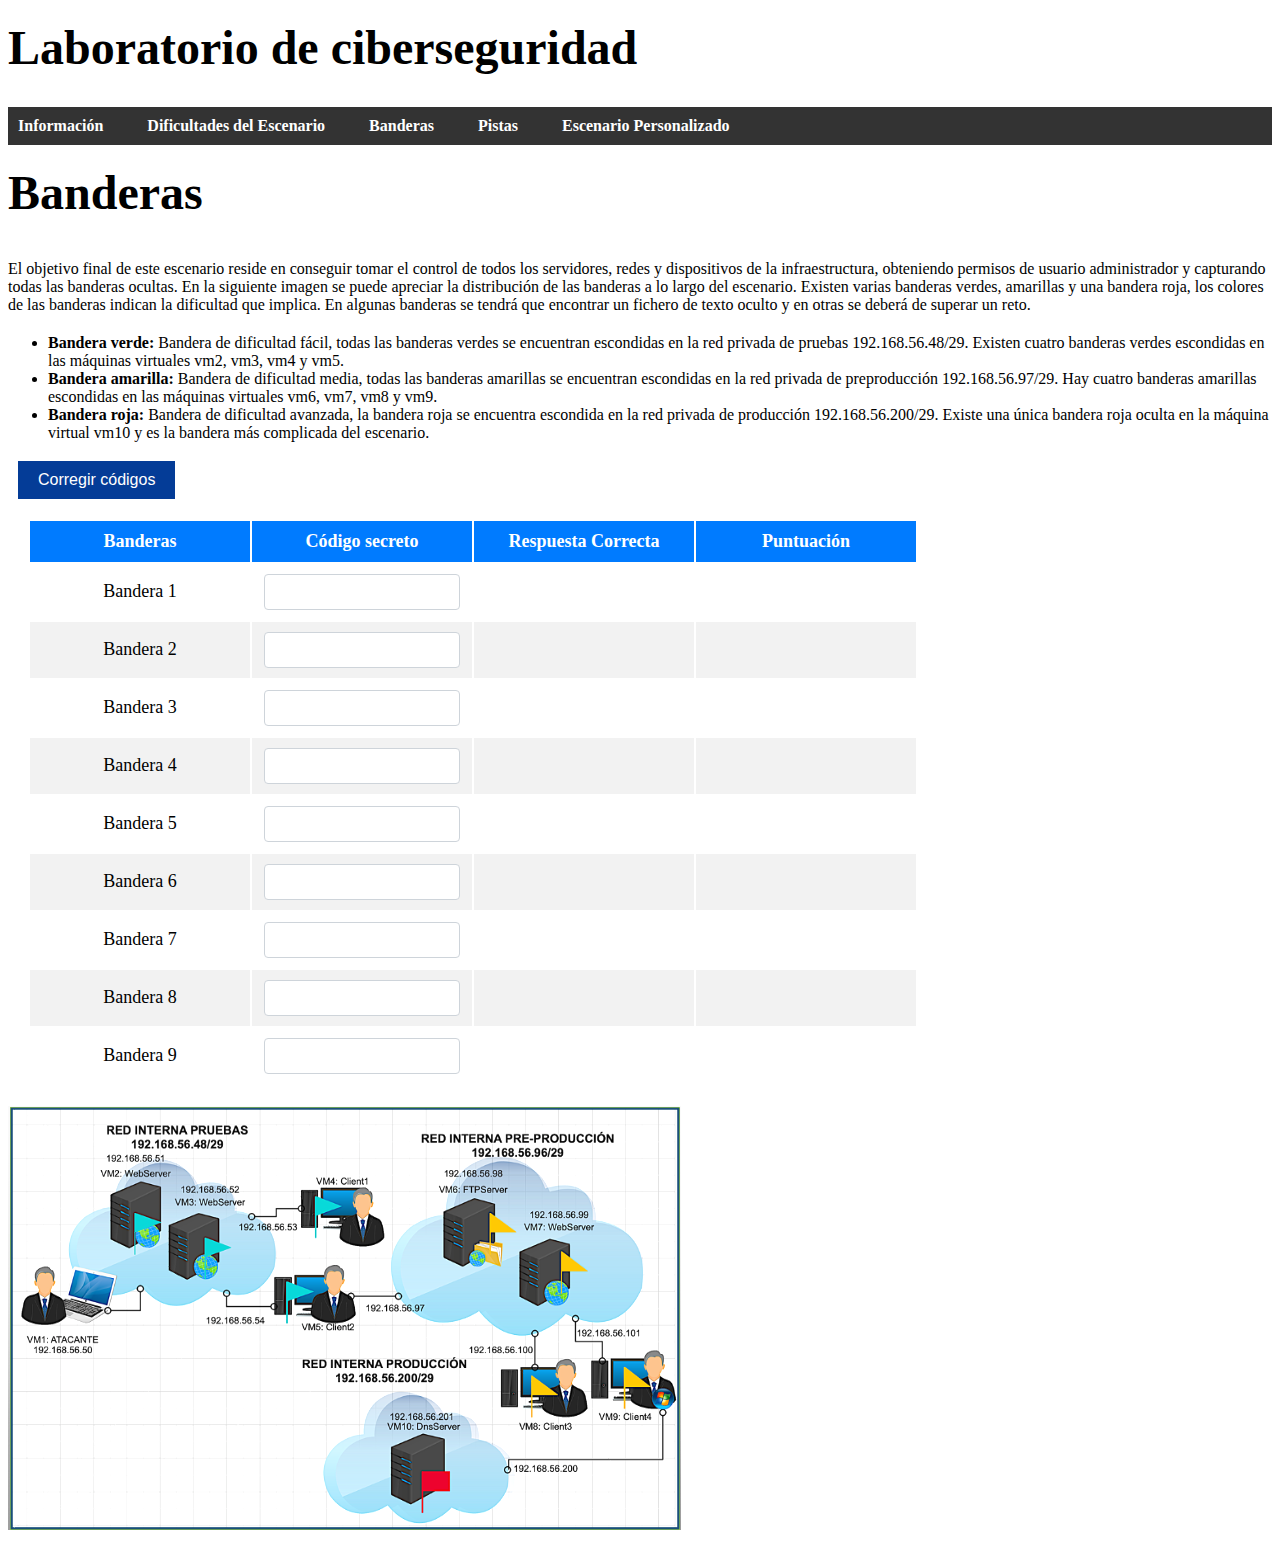
<file: banderas.html>
<!DOCTYPE html>
<html>
    <head>
        <title>Laboratorio de ciberseguridad</title>
        <meta charset="UTF-8" />
        <meta name="viewport" content="width=device-width, initial-scale=1.0" />
        <link rel="stylesheet" href="styles/banderas.css">
        <script src="scripts/banderas.js"></script>
    </head>
    <body>
        <h1>Laboratorio de ciberseguridad</h1>
        <nav>
            <ul>
                <li><a href="informacion.html">Información</a></li>
                <li><a href="dificultades.html">Dificultades del Escenario</a></li>
                <li><a href="banderas.html">Banderas</a></li>
                <li><a href="pistas.html">Pistas</a></li>
                <li><a href="personalizado.html">Escenario Personalizado</a></li>
            </ul>
        </nav>
        <div class="container mt-3">
            <h2>Banderas</h2>
            <p>El objetivo final de este escenario reside en conseguir tomar el control de todos los servidores, redes y dispositivos de la infraestructura, obteniendo permisos de usuario administrador y capturando todas las banderas ocultas.
               En la siguiente imagen se puede apreciar la distribución de las banderas a lo largo del escenario. Existen varias banderas verdes, amarillas y una bandera roja, los colores de las banderas indican la dificultad que implica. En algunas banderas se tendrá que encontrar un fichero de texto oculto y en otras se deberá de superar un reto.
            </p>
            <ul>
                <li><b>Bandera verde:</b> Bandera de dificultad fácil, todas las banderas verdes se encuentran escondidas en la red privada de pruebas 192.168.56.48/29. Existen cuatro banderas verdes escondidas en las máquinas virtuales vm2, vm3, vm4 y vm5.</li>
                <li><b>Bandera amarilla:</b> Bandera de dificultad media, todas las banderas amarillas se encuentran escondidas en la red privada de preproducción 192.168.56.97/29. Hay cuatro banderas amarillas escondidas en las máquinas virtuales vm6, vm7, vm8 y vm9.</li>
                <li><b>Bandera roja:</b> Bandera de dificultad avanzada, la bandera roja se encuentra escondida en la red privada de producción 192.168.56.200/29. Existe una única bandera roja oculta en la máquina virtual vm10 y es la bandera más complicada del escenario.</li>
            </ul>
            <h3 id="puntuacion-total"></h3>
            <button onclick="corregirCodigos()">Corregir códigos</button>
            <div class="container">
                <div class="row">
                    <div class="col-md-6">
                        <table class="table">
                            <thead>
                                <tr>
                                    <th scope="col">Banderas</th>
                                    <th scope="col">Código secreto</th>
                                    <th scope="col">Respuesta Correcta</th>
                                    <th scope="col">Puntuación</th>
                                </tr>
                            </thead>
                            <tbody>
                                <tr>
                                    <td>Bandera 1</td>
                                    <td><input type="text" id="codigo1"/></td>
                                    <td id="correccion1"></td>
                                    <td id="puntuacion1"></td>
                                </tr>
                                <tr>
                                    <td>Bandera 2</td>
                                    <td><input type="text" id="codigo2"/></td>
                                    <td id="correccion2"></td>
                                    <td id="puntuacion2"></td>
                                </tr>
                                <tr>
                                    <td>Bandera 3</td>
                                    <td><input type="text" id="codigo3"/></td>
                                    <td id="correccion3"></td>
                                    <td id="puntuacion3"></td>
                                </tr>
                                <tr>
                                    <td>Bandera 4</td>
                                    <td><input type="text" id="codigo4"/></td>
                                    <td id="correccion4"></td>
                                    <td id="puntuacion4"></td>
                                </tr>
                                <tr>
                                    <td>Bandera 5</td>
                                    <td><input type="text" id="codigo5"/></td>
                                    <td id="correccion5"></td>
                                    <td id="puntuacion5"></td>
                                </tr>
                                <tr>
                                    <td>Bandera 6</td>
                                    <td><input type="text" id="codigo6"/></td>
                                    <td id="correccion6"></td>
                                    <td id="puntuacion6"></td>
                                </tr>
                                <tr>
                                    <td>Bandera 7</td>
                                    <td><input type="text" id="codigo7"/></td>
                                    <td id="correccion7"></td>
                                    <td id="puntuacion7"></td>
                                </tr>
                                <tr>
                                    <td>Bandera 8</td>
                                    <td><input type="text" id="codigo8"/></td>
                                    <td id="correccion8"></td>
                                    <td id="puntuacion8"></td>
                                </tr>
                                <tr>
                                    <td>Bandera 9</td>
                                    <td><input type="text" id="codigo9"/></td>
                                    <td id="correccion9"></td>
                                    <td id="puntuacion9"></td>
                                </tr>
                            </tbody>
                        </table>
                    </div>
                </div>
            </div>
        </div>
        <img id="facil" src="./images/Banderas.png">
    </body>
</html>
</file>
<file: styles/banderas.css>
/* Estilo para la tabla */
.table {
  font-size: 18px; /* Tamaño de fuente */
  margin: 20px; /* Margen alrededor de la tabla */
  float: left; /* Alineación de la tabla a la izquierda */
}

table td img {
  height: auto;
}

/* Estilo para las celdas de la tabla */
th, td {
  padding: 10px; /* Espacio interior de las celdas */
  text-align: center; /* Alineación del texto al centro */
}

.respuesta-img {
  height: auto;
}

/* Estilo para las cabeceras de la tabla */
th {
  background-color: #007bff; /* Fondo de las cabeceras */
  color: #fff; /* Color de texto de las cabeceras */
  width: 200px;
}


/* Estilo para filas pares de la tabla */
tr:nth-child(even) {
  background-color: #f2f2f2; /* Fondo de las filas pares */
}


/* Estilo para los inputs de tipo texto */
input[type="text"] {
  width: 85%; /* Ancho completo */
  padding: 8px 12px; /* Espacio interior del input */
  margin: 0; /* Margen alrededor del input */
  font-size: 16px; /* Tamaño de fuente */
  line-height: 1; /* Espaciado entre líneas */
  color: #495057; /* Color de texto */
  background-color: #fff; /* Fondo del input */
  border: 1px solid #ced4da; /* Borde del input */
  border-radius: .25rem; /* Radio de los bordes */
  transition: border-color .15s ease-in-out,box-shadow .15s ease-in-out; /* Transición del borde */
}


/* Estilo para los td que contienen respuestas correctas */
.true {
  background-color: #28a745; /* Fondo para respuestas correctas */
  color: #fff; /* Color de texto para respuestas correctas */
}


/* Estilo para los td que contienen respuestas incorrectas */
.false {
  background-color: #dc3545; /* Fondo para respuestas incorrectas */
  color: #fff; /* Color de texto para respuestas incorrectas */
}


/* Estilo para el botón */
button {
    background-color: #043C97; /* Fondo azul */
    color: white; /* Texto blanco */
    border: none; /* Sin borde */
    padding: 10px 20px; /* Espaciado alrededor del texto */
    text-align: center; /* Centrar texto */
    text-decoration: none; /* Sin subrayado */
    display: inline-block; /* Mostrar como bloque en línea */
    font-size: 16px; /* Tamaño de fuente */
    margin-left: 10px; /* Espacio a la izquierda */
}


/* Selecciona el elemento h1 y lo centra en la página */
h1 {
  text-align: left;
  margin-top: 20px;
  font-size: 3rem;
}


/* Selecciona el elemento h2 y lo colocamos a la izquierda de la página */
h2 {
  text-align: left;
  margin-top: 20px;
  font-size: 3rem;
}


/* Selecciona el elemento p y le da un margen superior e inferior */
p {
  margin: 20px 0;
}


/* Selecciona la etiqueta nav y le da un fondo de color gris oscuro */
nav {
  background-color: #333;
}


/* Selecciona la lista no ordenada dentro de la etiqueta nav y le quita los puntos de lista */
nav ul {
  list-style: none;
  margin: 0;
  padding: 0;
}


/* Selecciona cada elemento de la lista y le da un estilo de botón */
nav li {
  display: inline-block;
  margin-right: 20px;
}


/* Selecciona cada enlace dentro de los elementos de la lista y les da estilo de botón */
nav a {
  display: block;
  padding: 10px;
  color: #fff;
  text-decoration: none;
  font-weight: bold;
}


/* Establece un estilo diferente para el enlace activo (el que representa la página actual) */
nav a.active {
  background-color: #007bff;
}


/* Establece un estilo de transición suave para los enlaces */
nav a:hover {
  background-color: #555;
}

.respuesta-img {
  max-width: 10%;
  max-height: 10%;
}

.banderas{
  width: 250px;
  height: 250px;
}
</file>
